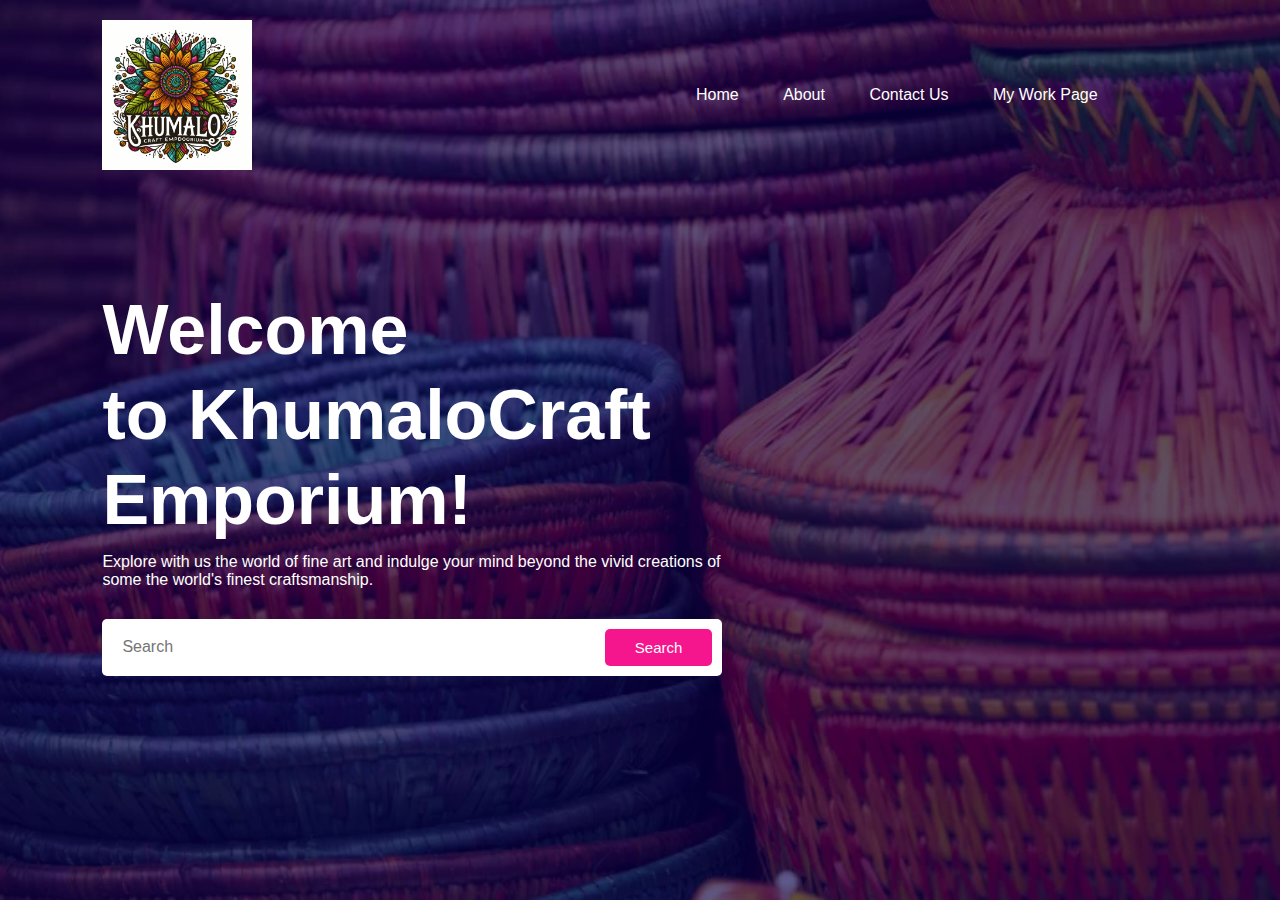
<file: bca2-cldv6211-poe-part-3-submission-An0nXm0us-Durable-Functions/Task 1/index.html>
<!DOCTYPE html>
<html lang = "en">
    <head>
        <title>Khumalo Enterprise</title>
        <link rel = "stylesheet" href="style.css">
    </head>
    <body>

        <div class = "container">
            <nav>
                <img src = "Images/logo.jpeg" class = "logo">

                <ul>
                    <li><a href = "index.html">Home</a></li>
                    <li><a href = "about.html">About</a></li>
                    <li><a href = "contact.html">Contact Us</a></li>
                    <li><a href = "work.html">My Work Page</a></li>
                </ul>
               
                </nav>

                <div class = "content">
                        <h1> Welcome <br> to KhumaloCraft Emporium! </h1>
                        
                        <p> Explore with us the world of fine art and indulge your mind beyond the vivid creations of some the world's finest craftsmanship.</p>
                        <form>
                            <input type = "text" placeholder = "Search">
                            <button type = "submit" class = "btn"> Search </button>
                        </form>
                </div>
        </div>
        
    </body>
</html>
</file>
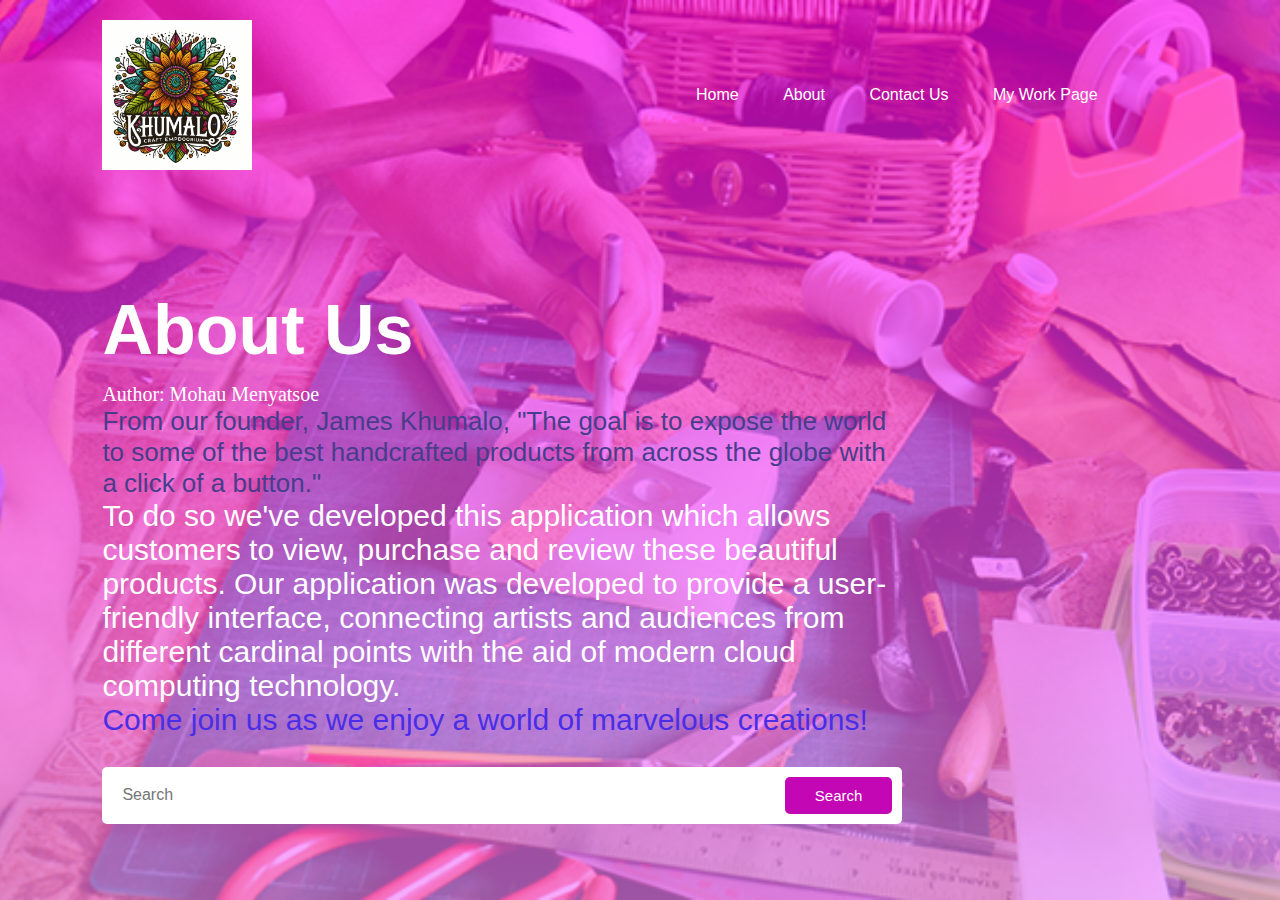
<file: bca2-cldv6211-poe-part-3-submission-An0nXm0us-Durable-Functions/Task 1/about.html>
<!DOCTYPE html>
<html lang = "en">
    <head>
        <title>About Us</title>
        <link rel = "stylesheet" href="style1.css">
    </head>
    <body>

        <div class = "container">
            <nav>
                <img src = "Images/logo.jpeg" class = "logo">

                <ul>
                    <li><a href = "index.html">Home</a></li>
                    <li><a href = "about.html">About</a></li>
                    <li><a href = "contact.html">Contact Us</a></li>
                    <li><a href = "work.html">My Work Page</a></li>
                </ul>
               
                </nav>

                <div class = "content">
                        <h1> About Us </h1>
                        <p style="font-size: 20px; font-family:Cambria"> Author: Mohau Menyatsoe</p>

                        <p style="font-size: 26px; color:darkslateblue"> From our founder, James Khumalo, "The goal is to expose the world to some of the best handcrafted products from across the globe with a click of a button."</p>
                        <p style="font-size: 30px; color:rgb(253, 252, 253)"> To do so we've developed this application which allows customers to view, purchase and review these beautiful products. Our application was developed to provide a user-friendly interface, connecting artists and audiences from different cardinal points with the aid of modern cloud computing technology.</p>
                        <p style= "font-size: 30px; color:rgb(74, 46, 231)"> Come join us as we enjoy a world of marvelous creations!  </p>
                    
                        <form>
                            <input type = "text" placeholder = "Search">
                            <button type = "submit" class = "btn"> Search </button>
                        </form>
                </div>
        </div>
        
    </body>
</html>
</file>
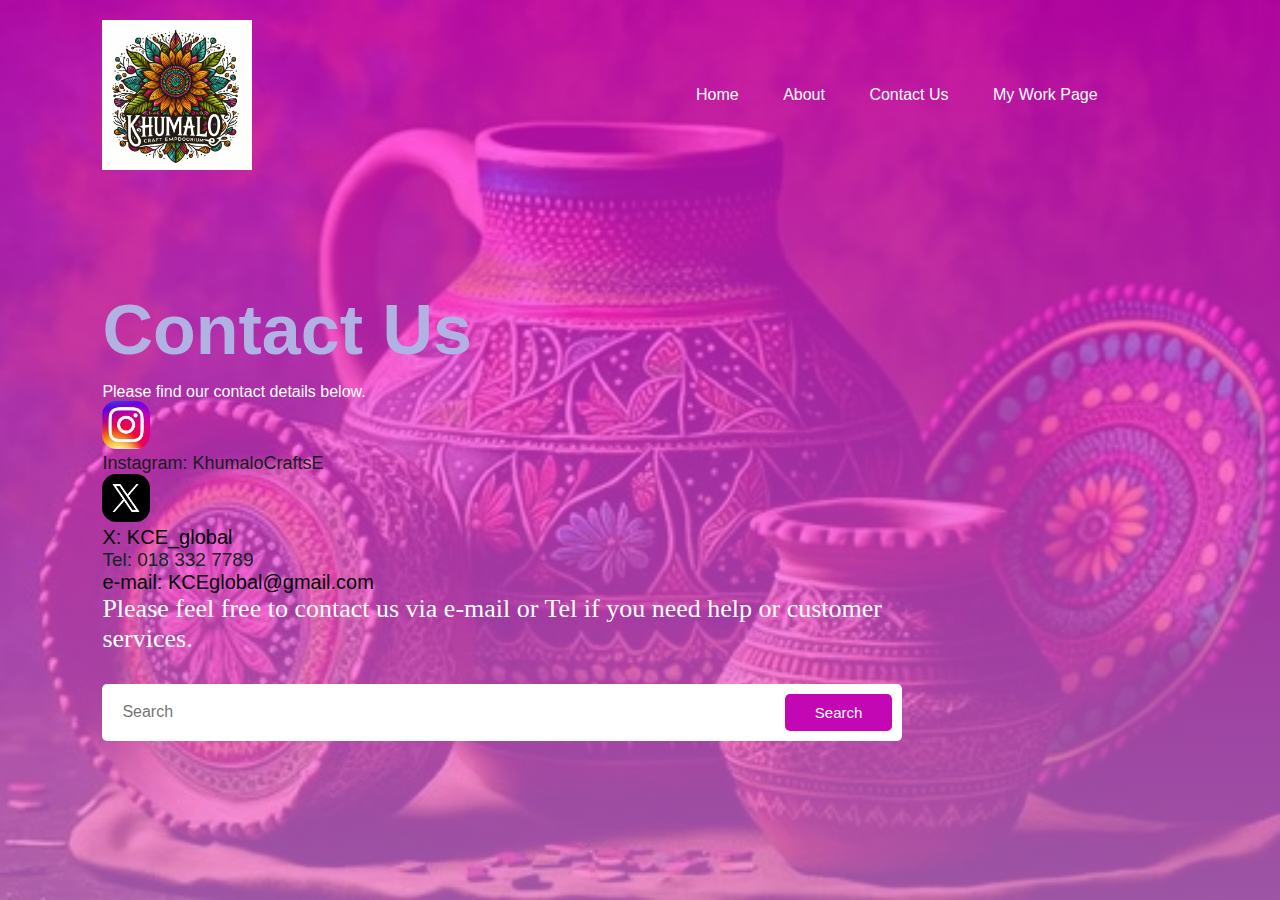
<file: bca2-cldv6211-poe-part-3-submission-An0nXm0us-Durable-Functions/Task 1/contact.html>
<!DOCTYPE html>
<html lang = "en">
    <head>
        <title>About Us</title>
        <link rel = "stylesheet" href="style2.css">
    </head>
    <body>

        <div class = "container">
            <nav>
                <img src = "Images/logo.jpeg" class = "logo" >

                <ul>
                    <li><a href = "index.html">Home</a></li>
                    <li><a href = "about.html">About</a></li>
                    <li><a href = "contact.html">Contact Us</a></li>
                    <li><a href = "work.html">My Work Page</a></li>
                </ul>
               
                </nav>

                <div class = "content">
                    <h1 style="color:rgb(177, 177, 228)">Contact Us</h1>

                    <p>Please find our contact details below.</p>
                    <img class="img" src="Images/Contact/insta-logo.jpg" alt=" " style="width: 6%; border-radius: 30%;" />
                    <p style="font-size: 18px; color: rgb(23, 28, 36)">Instagram: KhumaloCraftsE</p>
                    
                    <img class="img" src="Images/Contact/x-logo.avif" alt=" " style="width: 6%; border-radius: 30%;" />
                    <p style="font-size: 20px; color: black">X: KCE_global </p>
                    
                    <p style="font-size: 19px; color: rgb(18, 37, 37)"> Tel: 018 332 7789 </p>
                    <p style="font-size: 20px; color: rgb(6, 6, 7)"> e-mail: KCEglobal@gmail.com </p>
                    
                    <p style="font-size: 26px; font-family:Georgia">Please feel free to contact us via e-mail or Tel if you need help or customer services.</p>
                    
                        <form>
                            <input type = "text" placeholder = "Search">
                            <button type = "submit" class = "btn"> Search </button>
                        </form>
                </div>
        </div>
        
    </body>
</html>
</file>
<file: bca2-cldv6211-poe-part-3-submission-An0nXm0us-Durable-Functions/Task 1/style.css>
*{
    margin: 0;
    padding: 0;
    font-family: 'Poppins', sans-serif;
    box-sizing: border-box;
}

.container{
    width: 100%;
    min-height: 100vh;
    background-image: linear-gradient(rgba(9,0,77,0.65),rgba(9,0,77,0.65)), url(Images/SherellCook.Tripsavvy.webp);
    background-size: cover;
    background-position: center;
    padding: 10px 8%;
}

nav{
    width: 100%;
    display: flex;
    align-items: center;
    justify-content: space-between;
    padding: 10px 0;
}

.logo{
    width: 150px;
    cursor: pointer;
}

nav ul{
    list-style: none;
    width: 100%;
    text-align: right;
    padding-right: 60px;
}

nav ul li{
    display: inline-block;
    margin: 10px 20px;
}

nav ul li a{
    color: white;
    text-decoration: none;
    font-family: 'Poppins', sans-serif;

} 

.content{
    margin-top: 10%;
    color: #fff;
    max-width: 620px;
}

.content h1{
    font-size: 70px;
    font-weight: 600;
    line-height: 85px;
    margin-bottom: 10px;
}

.content form{
    display: flex;
    align-items: center;
    background: #fff;
    border-radius: 5px;
    padding: 10px;
    margin-top: 30px;
}

.content form input{
    border: 0;
    outline: 0;
    width: 100%;
    font-size: 16px;
    padding-left: 10px;    
}

.content form .btn{
    font-size: 15px;
    padding: 10px 30px;
    border: 0;    
    outline: 0;
    border-radius: 5px;
    background: #f5168d;
    color: #fff;
    cursor: pointer;
    font-weight: 500;
}
</file>
<file: bca2-cldv6211-poe-part-3-submission-An0nXm0us-Durable-Functions/Task 1/style1.css>
*{
    margin: 0;
    padding: 0;
    font-family: 'Poppins', sans-serif;
    box-sizing: border-box;
}

.container{
    width: 100%;
    min-height: 100vh;
    background-image: linear-gradient(rgba(255, 4, 242, 0.65),rgba(240, 129, 250, 0.65)), url(Images/About/background.jpg);
    background-size: cover;
    background-position: center;
    padding: 10px 8%;
}

nav{
    width: 100%;
    display: flex;
    align-items: center;
    justify-content: space-between;
    padding: 10px 0;
}

.logo{
    width: 150px;
    cursor: pointer;
}

nav ul{
    list-style: none;
    width: 100%;
    text-align: right;
    padding-right: 60px;
}

nav ul li{
    display: inline-block;
    margin: 10px 20px;
}

nav ul li a{
    color: white;
    text-decoration: none;
    font-family: 'Poppins', sans-serif;

} 

.content{
    margin-top: 10%;
    color: #fff;
    max-width: 800px;
}

.content h1{
    font-size: 70px;
    font-weight: 600;
    line-height: 85px;
    margin-bottom: 10px;
}

.content form{
    display: flex;
    align-items: center;
    background: #fff;
    border-radius: 5px;
    padding: 10px;
    margin-top: 30px;
}

.content form input{
    border: 0;
    outline: 0;
    width: 100%;
    font-size: 16px;
    padding-left: 10px;    
}

.content form .btn{
    font-size: 15px;
    padding: 10px 30px;
    border: 0;    
    outline: 0;
    border-radius: 5px;
    background: #c407b4;
    color: #fff;
    cursor: pointer;
    font-weight: 500;
}
</file>
<file: bca2-cldv6211-poe-part-3-submission-An0nXm0us-Durable-Functions/Task 1/style2.css>
*{
    margin: 0;
    padding: 0;
    font-family: 'Poppins', sans-serif;
    box-sizing: border-box;
}

.container{
    width: 100%;
    min-height: 100vh;
    background-image: linear-gradient(rgba(255, 4, 242, 0.65),rgba(240, 129, 250, 0.65)), url(Images/Contact/Suman.CraftMart.webp);
    background-size: cover;
    background-position: center;
    padding: 10px 8%;
}

nav{
    width: 100%;
    display: flex;
    align-items: center;
    justify-content: space-between;
    padding: 10px 0;
}

.logo{
    width: 150px;
    cursor: pointer;
}

nav ul{
    list-style: none;
    width: 100%;
    text-align: right;
    padding-right: 60px;
}

nav ul li{
    display: inline-block;
    margin: 10px 20px;
}

nav ul li a{
    color: white;
    text-decoration: none;
    font-family: 'Poppins', sans-serif;

} 

.content{
    margin-top: 10%;
    color: #fff;
    max-width: 800px;
}

.content h1{
    font-size: 70px;
    font-weight: 600;
    line-height: 85px;
    margin-bottom: 10px;
}

.content form{
    display: flex;
    align-items: center;
    background: #fff;
    border-radius: 5px;
    padding: 10px;
    margin-top: 30px;
}

.content form input{
    border: 0;
    outline: 0;
    width: 100%;
    font-size: 16px;
    padding-left: 10px;    
}

.content form .btn{
    font-size: 15px;
    padding: 10px 30px;
    border: 0;    
    outline: 0;
    border-radius: 5px;
    background: #c407b4;
    color: #fff;
    cursor: pointer;
    font-weight: 500;
}
</file>
